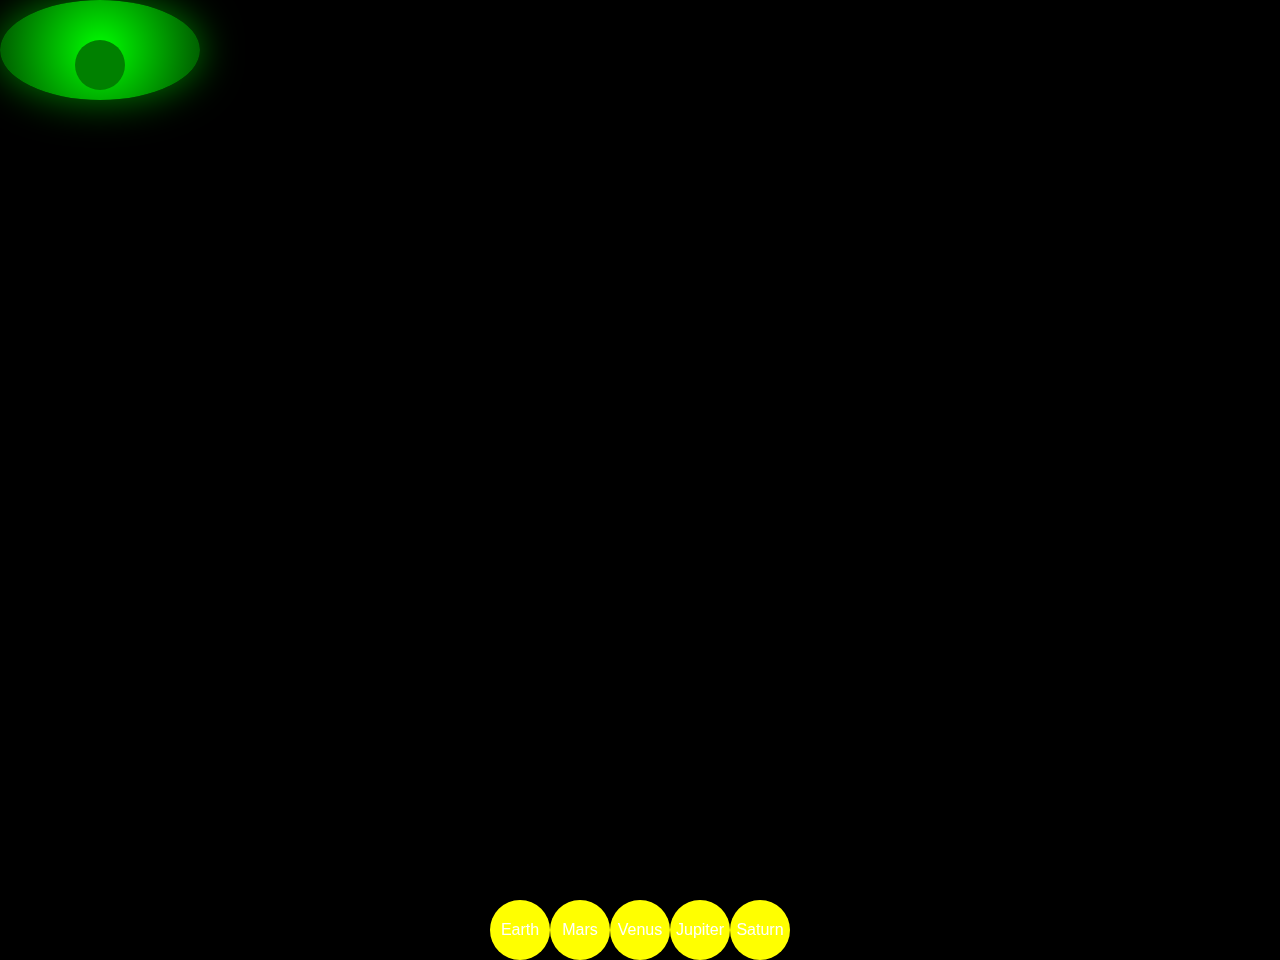
<file: index.html>
<!DOCTYPE html>
<html lang="en">
<head>
  <meta charset="UTF-8">
  <meta name="viewport" content="width=device-width, initial-scale=1.0">
  <title>Alien Adventure</title>
  <link rel="stylesheet" href="styles.css">
  <script type="module" src="script.js" defer></script>
</head>
<body>
  <div id="scene-container">
    <canvas id="scene"></canvas>
  </div>

  <div class="alien-container">
    <div class="ufo" id="ufo">
      <div class="alien"></div>
    </div>
  </div>

  <div id="solar-system" class="hidden">
    <div class="planet" id="earth">Earth</div>
    <div class="planet" id="mars">Mars</div>
    <div class="planet" id="venus">Venus</div>
    <div class="planet" id="jupiter">Jupiter</div>
    <div class="planet" id="saturn">Saturn</div>
  </div>
</body>
</html>
</file>
<file: styles.css>
body {
  background-color: #000;
  color: white;
  font-family: 'Orbitron', sans-serif;
  margin: 0;
  padding: 0;
}

#scene-container {
  position: fixed;
  top: 0;
  left: 0;
  width: 100vw;
  height: 100vh;
  display: flex;
  justify-content: center;
  align-items: center;
}

.ufo {
  position: relative;
  width: 200px;
  height: 100px;
  background: radial-gradient(circle, #00ff00, #004d00);
  border-radius: 50%;
  box-shadow: 0 0 40px rgba(0, 255, 0, 0.5);
  cursor: pointer;
}

.alien {
  position: absolute;
  bottom: 10px;
  left: 50%;
  width: 50px;
  height: 50px;
  background-color: green;
  border-radius: 50%;
  transform: translateX(-50%);
}

#solar-system {
  display: flex;
  justify-content: space-around;
  position: absolute;
  top: 100%;
  left: 50%;
  transform: translateX(-50%);
  transition: transform 2s ease-in-out;
}

.planet {
  width: 60px;
  height: 60px;
  background-color: #ff0;
  border-radius: 50%;
  display: flex;
  justify-content: center;
  align-items: center;
  cursor: pointer;
  transition: all 0.3s ease;
}

.planet:hover {
  transform: scale(1.1);
}

.hidden {
  display: none;
}

/* 3D Effect and Psychedelic Vibes */
#scene {
  position: absolute;
  width: 100%;
  height: 100%;
  background-color: #000;
}

/* Simple Planet Hover Effects */
#earth:hover {
  background-color: #77e3ff;
}

#mars:hover {
  background-color: #ff9b6a;
}

#venus:hover {
  background-color: #ffd1e6;
}

#jupiter:hover {
  background-color: #c9d4ff;
}

#saturn:hover {
  background-color: #d1ffe7;
}
</file>
